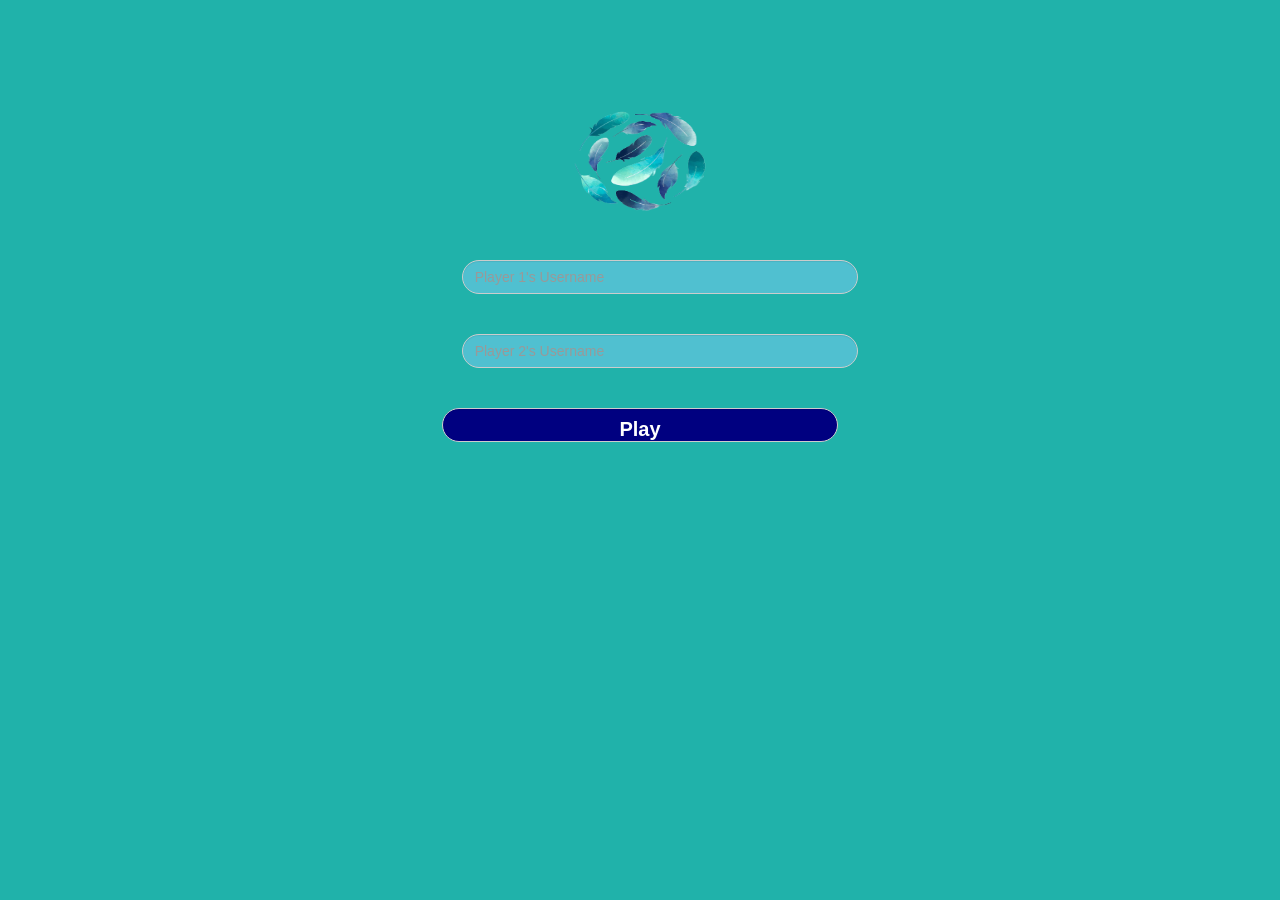
<file: index.html>
<!DOCTYPE html>
<html>

<head>
    <title>The Math Quiz!</title>
    <meta name="viewpoint" content="width=device-width, intial-scale=1">
    <link rel="stylesheet" href="https://maxcdn.bootstrapcdn.com/bootstrap/3.4.0/css/bootstrap.min.css">
    <script src="https://ajax.googleapis.com/ajax/libs/jquery/3.4.1/jquery.min.js"></script>
    <script src="https://maxcdn.bootstrapcdn.com/bootstrap/3.4.0/js/bootstrap.min.js"></script>
    <link rel="stylesheet type=text/css" href="quiz_game.css">
    <script src="quiz_game_login.js"></script>
</head>

<body>
    <center>
        <br><br><br>
        <div class="div1 col-lg-4 col-md-4 col-sm-8 col-xs-11">

            <img src="fethers.png" width="175" height="200">
            <input class="form-control" placeholder="Player 1's Username" id="name1">
            <br><br><br>
            <input class="form-control" placeholder="Player 2's Username" id="name2">
            <br><br><br>
            <button id="play"onclick="math_screen()" class="form-control">Play</button>
        
        </div>
    </center>
</body>

</html>
</file>
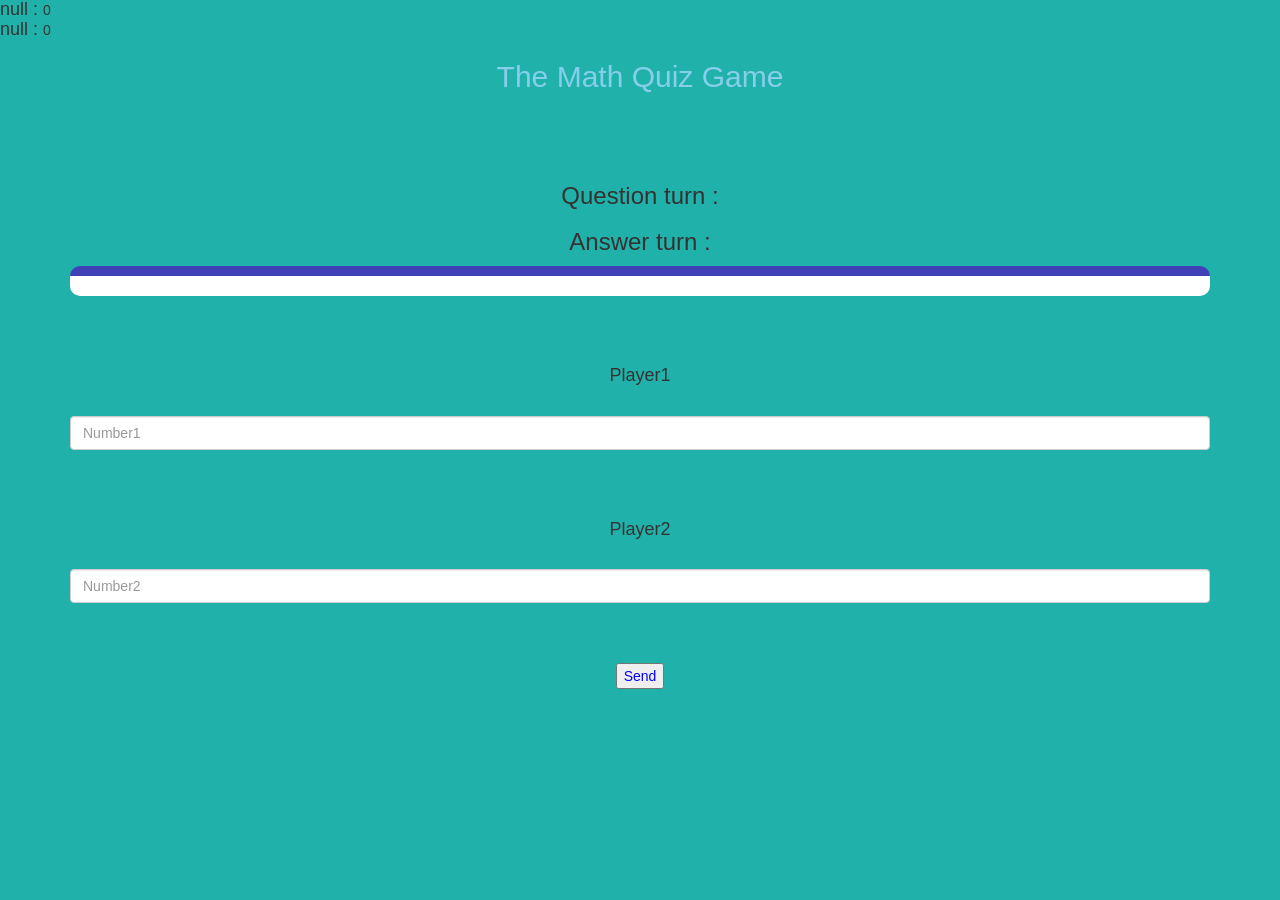
<file: game.html>
<!DOCTYPE html>
<html>

<head>
    <title>Math Quiz</title>

    <meta name="viewport" content="width=device-width, initial-scale=1">
    <link rel="stylesheet" href="https://maxcdn.bootstrapcdn.com/bootstrap/3.4.0/css/bootstrap.min.css">
    <script src="https://ajax.googleapis.com/ajax/libs/jquery/3.4.1/jquery.min.js"></script>
    <script src="https://maxcdn.bootstrapcdn.com/bootstrap/3.4.0/js/bootstrap.min.js"></script>

    <link rel="stylesheet" type="text/css" href="quiz_game.css">

</head>

<body>

    <h4 id="user_name1"></h4> <span id="player1_score"></span>
    <br>
    <h4 id="user_name2"></h4> <span id="player2_score"></span>

    <div class="container">
        <center>
            <h2 style="color: skyblue" style="font-weight: bold;">The Math Quiz Game</h2>
            <br><br><br>
            <h3>Question turn : <span id="question_turn"></span></h3>
            <h3>Answer turn : <span id="answer_turn"></span></h3>
            <div id="output"></div>
            <br><br><br>
            <h4>Player1</h4>
            <br>
            <input class="form-control" placeholder="Number1" id="number1">
            <br><br><br>
            <h4>Player2</h4>
            <br>
            <input class="form-control" placeholder="Number2" id="number2">
            <br><br><br>
            <button style="color: blue" onclick="send()">Send</button>
        </center>
    </div>

    <script src="game_page.js"></script>
</body>

</html>
</file>
<file: quiz_game.css>
body 
{
background-color: lightseagreen;
}
.div1
{
    float: none;
}
#name1 , #name2
{
	display: inline-block;
	margin-left: 20px;
}
#output
{
background: white;
border-radius: 10px;
border-top: 10px solid rgba(31, 31, 171, 0.847);
padding: 10px;
float: none;
text-align: left;
}
#play 
{
   background-color:navy;
   border-radius: 30px;
   font-size: 20px;
   font-family: Arial, Helvetica, sans-serif;
   font-weight: bold;
   color:white;
}
#name1 , #name2
{
    border-radius: 30px;
    background-color: rgba(135, 206, 250, 0.471);
    color: black;
    display : inline ;
}
#user_name1 , #user_name2 {
    display : inline ;
}
</file>
